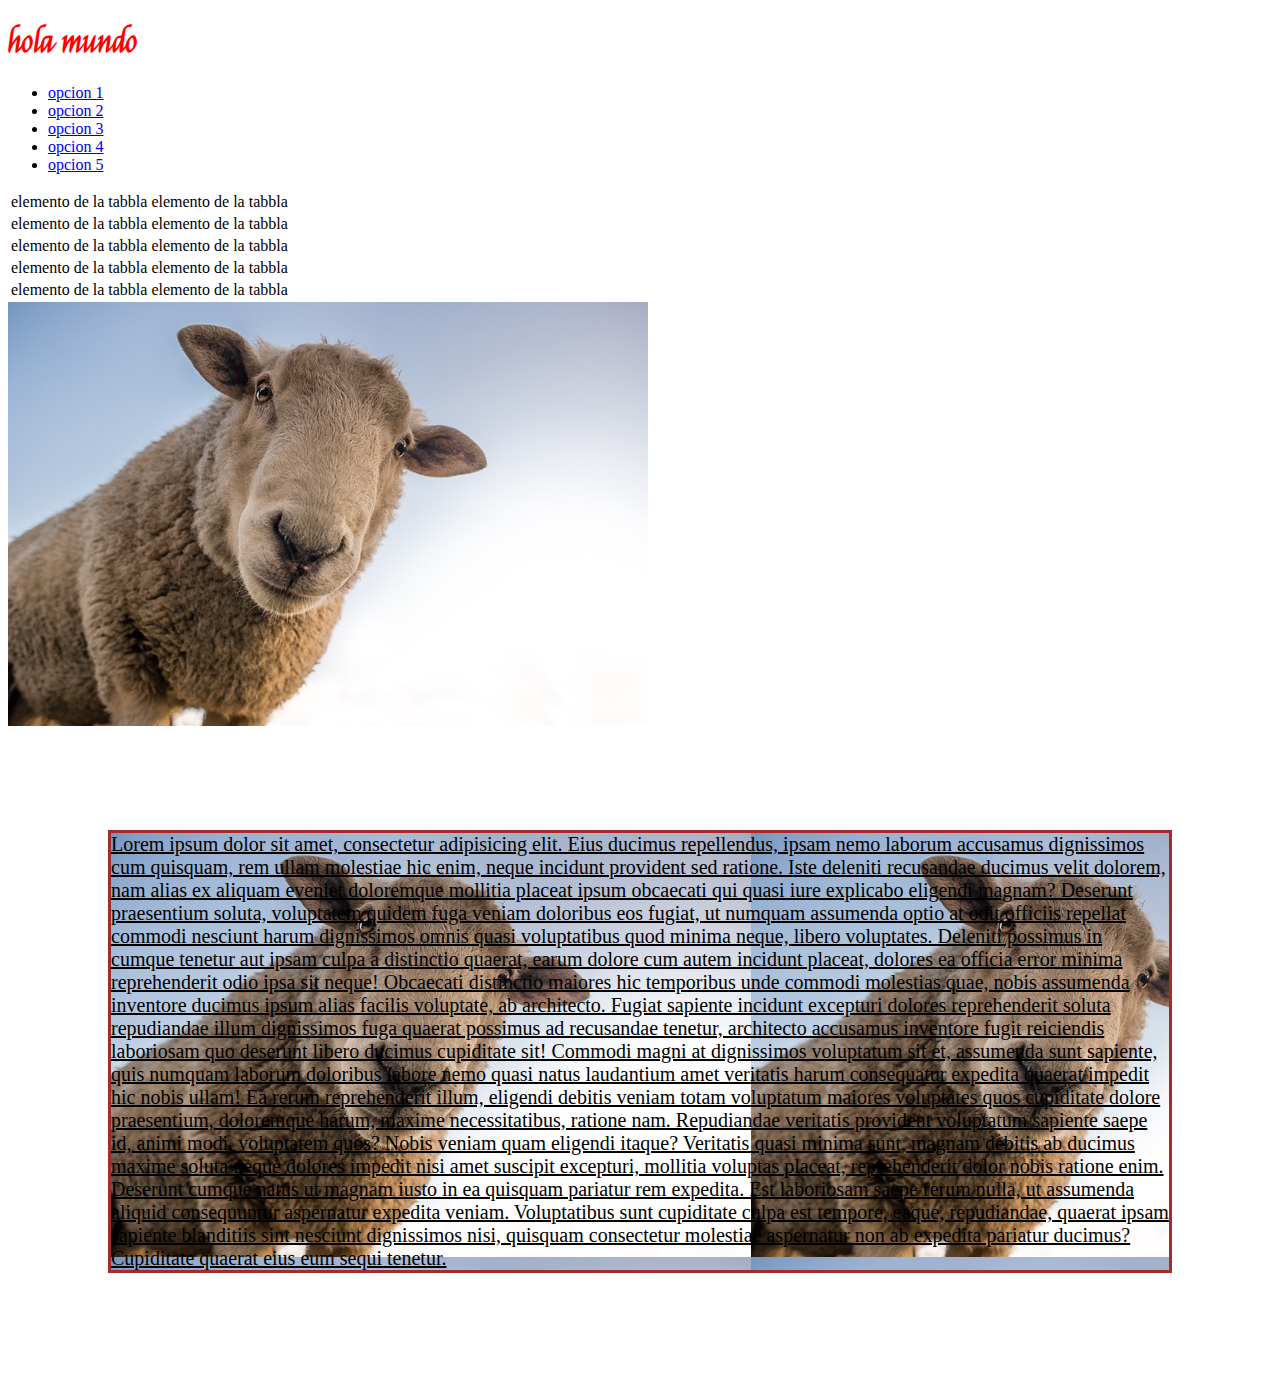
<file: Semana3/index.html>
<!DOCTYPE html>
<html lang="es">
<head>
    <meta charset="UTF-8">
    <link href="estilos/estilos.css" rel="stylesheet" type="text/css">
    <link href="https://fonts.googleapis.com/css?family=Felipa" rel="stylesheet">
    <title>Document</title>
</head>
<body>
    <h1>hola mundo</h1>

    <ul>
        <li><a href="pagina1.html">opcion 1</a></li>
        <li><a href="pagina2.html">opcion 2</a></li>
        <li><a href="pagina3.html">opcion 3</a></li>
        <li><a href="pagina4.html">opcion 4</a></li>
        <li><a href="pagina5.html">opcion 5</a></li>
    </ul>

    <table id="hola">
        <tr>
            <td>elemento de la tabbla</td>
            <td>elemento de la tabbla</td>
        </tr>
        <tr>
            <td>elemento de la tabbla</td>
            <td>elemento de la tabbla</td>
        </tr>
        <tr>
            <td>elemento de la tabbla</td>
            <td>elemento de la tabbla</td>
        </tr>
        <tr>
            <td>elemento de la tabbla</td>
            <td>elemento de la tabbla</td>
        </tr>
        <tr>
            <td>elemento de la tabbla</td>
            <td>elemento de la tabbla</td>
        </tr>
    </table>

    <img src="imagenes/sheep-1822137_640.jpg" alt="La oveja satanica">

    <main>
    <p id="Primer-parrafo" class="parrafo">Lorem ipsum dolor sit amet, consectetur adipisicing elit. Eius ducimus repellendus, ipsam nemo laborum accusamus dignissimos cum quisquam, rem ullam molestiae hic enim, neque incidunt provident sed ratione. Iste deleniti recusandae ducimus velit dolorem, nam alias ex aliquam eveniet doloremque mollitia placeat ipsum obcaecati qui quasi iure explicabo eligendi magnam? Deserunt praesentium soluta, voluptatem quidem fuga veniam doloribus eos fugiat, ut numquam assumenda optio at odit officiis repellat commodi nesciunt harum dignissimos omnis quasi voluptatibus quod minima neque, libero voluptates. Deleniti possimus in cumque tenetur aut ipsam culpa a distinctio quaerat, earum dolore cum autem incidunt placeat, dolores ea officia error minima reprehenderit odio ipsa sit neque! Obcaecati distinctio maiores hic temporibus unde commodi molestias quae, nobis assumenda inventore ducimus ipsum alias facilis voluptate, ab architecto. Fugiat sapiente incidunt excepturi dolores reprehenderit soluta repudiandae illum dignissimos fuga quaerat possimus ad recusandae tenetur, architecto accusamus inventore fugit reiciendis laboriosam quo deserunt libero ducimus cupiditate sit! Commodi magni at dignissimos voluptatum sit et, assumenda sunt sapiente, quis numquam laborum doloribus labore nemo quasi natus laudantium amet veritatis harum consequatur expedita quaerat impedit hic nobis ullam! Ea rerum reprehenderit illum, eligendi debitis veniam totam voluptatum maiores voluptates quos cupiditate dolore praesentium, doloremque harum, maxime necessitatibus, ratione nam. Repudiandae veritatis provident voluptatum sapiente saepe id, animi modi, voluptatem quos? Nobis veniam quam eligendi itaque? Veritatis quasi minima sunt, magnam debitis ab ducimus maxime soluta neque dolores impedit nisi amet suscipit excepturi, mollitia voluptas placeat, reprehenderit dolor nobis ratione enim. Deserunt cumque natus ut magnam iusto in ea quisquam pariatur rem expedita. Est laboriosam saepe rerum nulla, ut assumenda aliquid consequuntur aspernatur expedita veniam. Voluptatibus sunt cupiditate culpa est tempore, eaque, repudiandae, quaerat ipsam sapiente blanditiis sint nesciunt dignissimos nisi, quisquam consectetur molestiae aspernatur non ab expedita pariatur ducimus? Cupiditate quaerat eius eum sequi tenetur.</p></main>
</body>
</html>
</file>
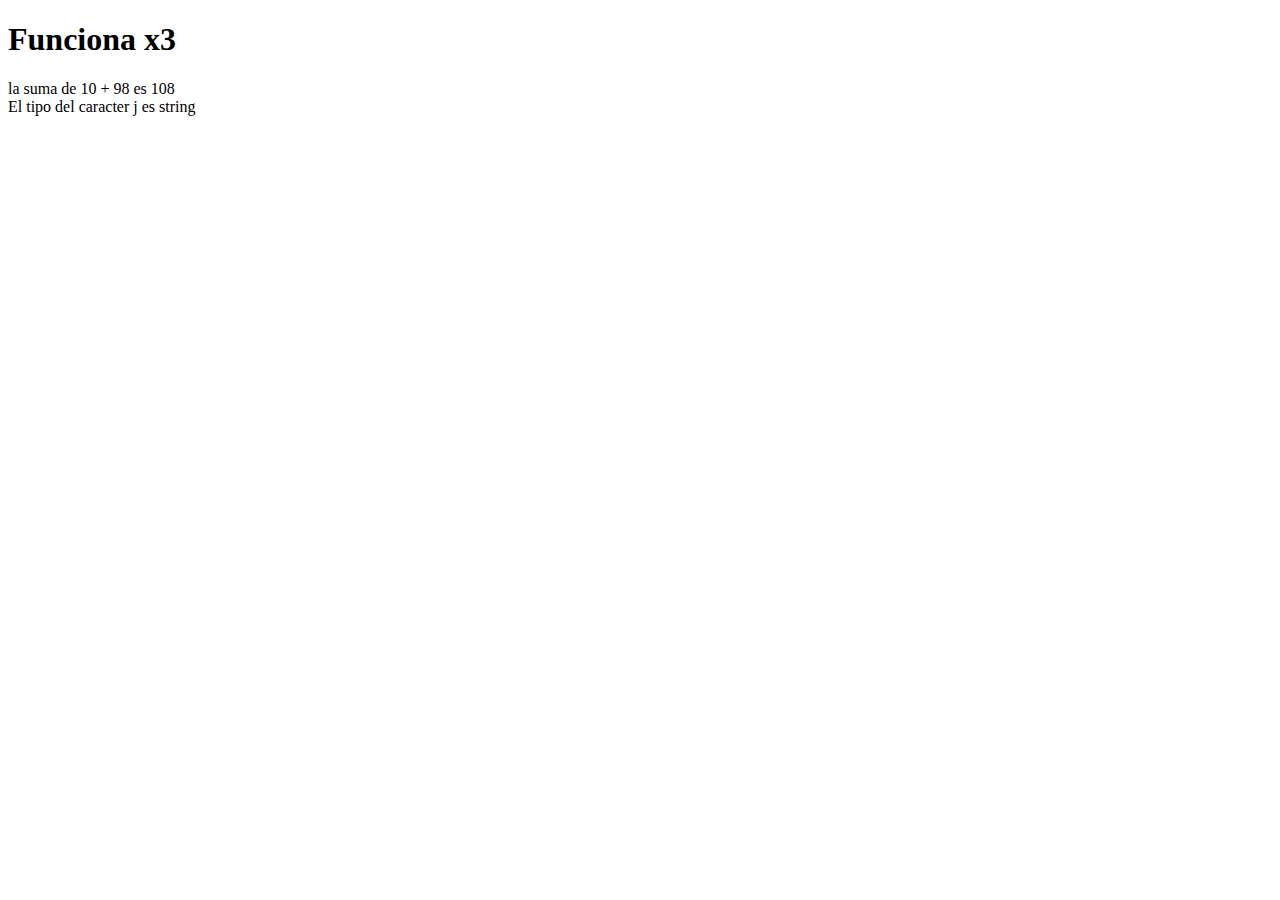
<file: Semana5/index.html>
<!DOCTYPE html>
<html lang="en">

<head>
    <meta charset="UTF-8">
    <title>Ejercicios js</title>
</head>

<body>
    <header>
        <h1 id="encabezado">

        </h1>
    </header>
    <section id="main">
        <article id="numeros">

        </article>

        <article id="caracteres">

        </article>

        <article id="cadenas">

        </article>

        <article id="booleanos">

        </article>
    </section>

    <script src="scripts/main.js" type="text/javascript"></script>
</body>

</html>
</file>
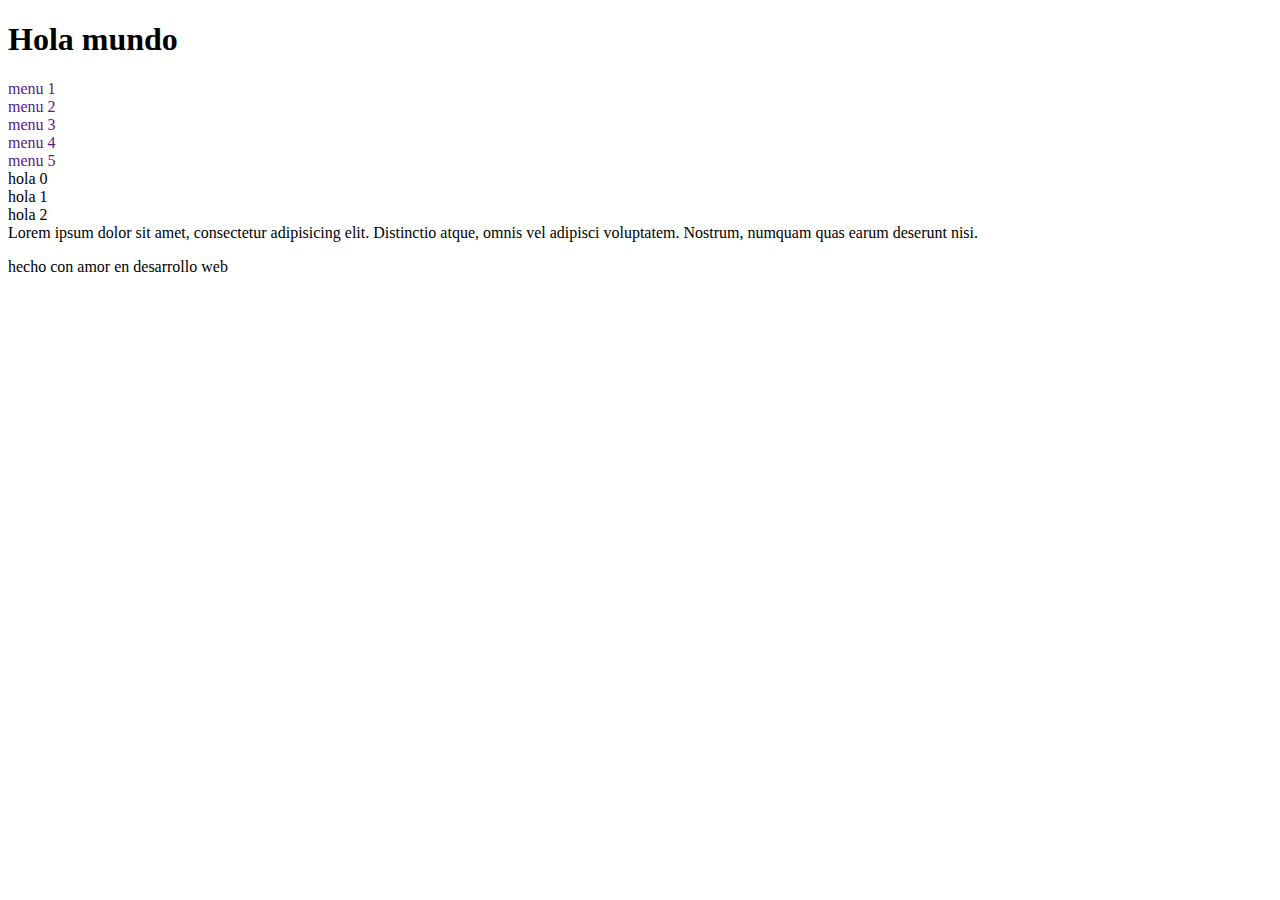
<file: Semana8/index.html>
<!DOCTYPE html>
<html lang="en">
<head>
    <meta charset="UTF-8">
    <title>Document</title>
    <link rel="stylesheet" href="css/main.css">
</head>
<body>

    <header>
       <h1 id="titulo">Hola mundo</h1>
        <nav>
            <li><a href="" id="menu1">menu 1</a></li>
            <li><a href="" id="menu2">menu 2</a></li>
            <li><a href="" id="menu3">menu 3</a></li>
            <li><a href="" id="menu4">menu 4</a></li>
            <li><a href="" id="menu5">menu 5</a></li>
        </nav>
    </header>

    <section class="main">
        <article id="articulo1">
            <h2>titulo 1</h2>
            <p>Lorem ipsum dolor sit amet, consectetur adipisicing elit. Porro, quae. Sed non numquam, commodi. Reiciendis reprehenderit iusto quod ab dignissimos vero similique nemo neque! Amet officia doloremque temporibus aliquid nihil quis assumenda hic soluta, sed voluptatibus tenetur sunt magni tempore nobis eum sapiente! Corrupti ullam consectetur tempora blanditiis eos cum, rem ducimus corporis harum totam, excepturi magnam hic nihil repellat, amet, quae modi accusamus possimus fugit consequuntur. Sunt quisquam quae rerum qui, dolor perferendis rem, sequi unde impedit illo, quo! Incidunt id labore error iure quidem quaerat sapiente necessitatibus neque dignissimos, voluptate culpa dolor velit fugiat accusamus reiciendis accusantium maxime est repellat, magnam alias! Unde sint eligendi, minima officia quo voluptatum modi nulla minus. Eveniet ad autem dolores corporis natus, id rerum quia eius tempore facilis. Dignissimos quibusdam earum eaque eveniet, facere consequatur accusamus dolores molestiae iure fugit laboriosam dicta nostrum ea aliquid voluptates praesentium maiores dolorem. Earum laudantium dicta, deserunt nostrum neque est dolorem obcaecati quia. Aliquid nobis ratione cum dolores, excepturi repellat eum facilis minus voluptates dolorem recusandae dicta nisi esse nihil laborum distinctio! Nesciunt possimus commodi, aspernatur amet facilis numquam consectetur minus sed odit soluta natus expedita, obcaecati cupiditate ipsa fuga reprehenderit tempore! Incidunt voluptas officiis quisquam!</p>
        </article>
        <article id="articulo2">
            <h2>titulo 2</h2>
            <p>Sequi, temporibus? Autem architecto nisi debitis eos perferendis voluptatibus, deleniti vero, obcaecati eveniet repellat sed accusamus, rerum harum! Error accusantium voluptate, omnis ex perspiciatis eaque. Asperiores pariatur suscipit, et qui dolor praesentium rem sit provident consequatur debitis perferendis error ipsa quia quam? Iure laborum optio vitae, dignissimos consectetur, aperiam ea recusandae nam natus debitis omnis molestias a! Ea non consequatur quasi unde! Dignissimos, perspiciatis, doloribus? Eligendi quas ea doloribus impedit et, id totam animi tempore eum vitae sit non, nisi quo, excepturi voluptatum consequatur exercitationem. Excepturi accusamus id soluta sit quaerat iste aspernatur, consequatur quod quos ab esse nesciunt, fugit ratione culpa obcaecati sapiente eius perferendis accusantium nisi asperiores aperiam quam voluptas debitis laudantium. Ipsam voluptas mollitia error et, voluptatibus alias. Animi molestias nesciunt praesentium quidem tempore, autem est at inventore voluptates placeat, dolores illo ab commodi obcaecati facere optio aut. Nihil molestiae tenetur in quas optio itaque dolores ullam consequuntur nostrum aliquid voluptas, quos ea iure fuga facere natus possimus nesciunt ipsum, facilis cupiditate esse exercitationem quod. Quidem recusandae asperiores voluptatibus impedit sunt tempora incidunt vero debitis, esse quisquam hic! Labore iusto cumque inventore officiis, nihil ducimus at obcaecati expedita animi. Magni in, laudantium ipsa tempore magnam possimus fuga.</p>
        </article>
        <article id="articulo3">
            <h2>titulo 3</h2>
            <p>Officiis nemo, eveniet! Doloremque accusantium sint suscipit ab dolore, illum et reiciendis dolor ipsa quaerat dolorem maxime, sapiente sunt mollitia veritatis ipsam similique quis modi hic libero aliquam odit explicabo. A ipsa, explicabo perferendis facere amet fugit excepturi nesciunt perspiciatis eius, minus, molestias expedita eum cupiditate ea unde culpa laborum deleniti porro veniam tempora! Corporis beatae provident adipisci assumenda. Magnam inventore maxime, amet provident suscipit, incidunt quaerat placeat dicta tempore, debitis et reprehenderit vitae sequi eum enim nesciunt. Mollitia dicta debitis id qui inventore omnis illo enim! Fugiat vitae nobis aut omnis asperiores, culpa alias impedit blanditiis repudiandae reprehenderit, accusamus sint debitis dolorum harum minima id. Qui quidem a dicta illum ab, hic. Fuga asperiores saepe id consequuntur tenetur, a aperiam laborum illo eveniet! Aperiam nihil dolore atque, enim quasi fugit magnam placeat reprehenderit error delectus laudantium ducimus itaque pariatur id, veniam rerum. Veniam ipsum aliquam exercitationem ab voluptates distinctio magnam, quos quis nam nisi laudantium aut, delectus sapiente, doloribus facere dolorem eveniet quibusdam hic odio unde ipsam suscipit. Eos ducimus architecto hic enim similique dolor, ullam quia provident voluptatum temporibus, iure esse, blanditiis repellat praesentium tempora molestiae. Ea reprehenderit corporis aliquid repellat voluptate, cupiditate illo hic velit quaerat ipsa.</p>
        </article>
    </section>

    <aside id="lateral">Lorem ipsum dolor sit amet, consectetur adipisicing elit. Distinctio atque, omnis vel adipisci voluptatem. Nostrum, numquam quas earum deserunt nisi.</aside>

    <footer>
        <p class="pie">hecho con amor en desarrollo web</p>
    </footer>

    <script src="js/main.js" type="text/javascript"></script>

</body>
</html>
</file>
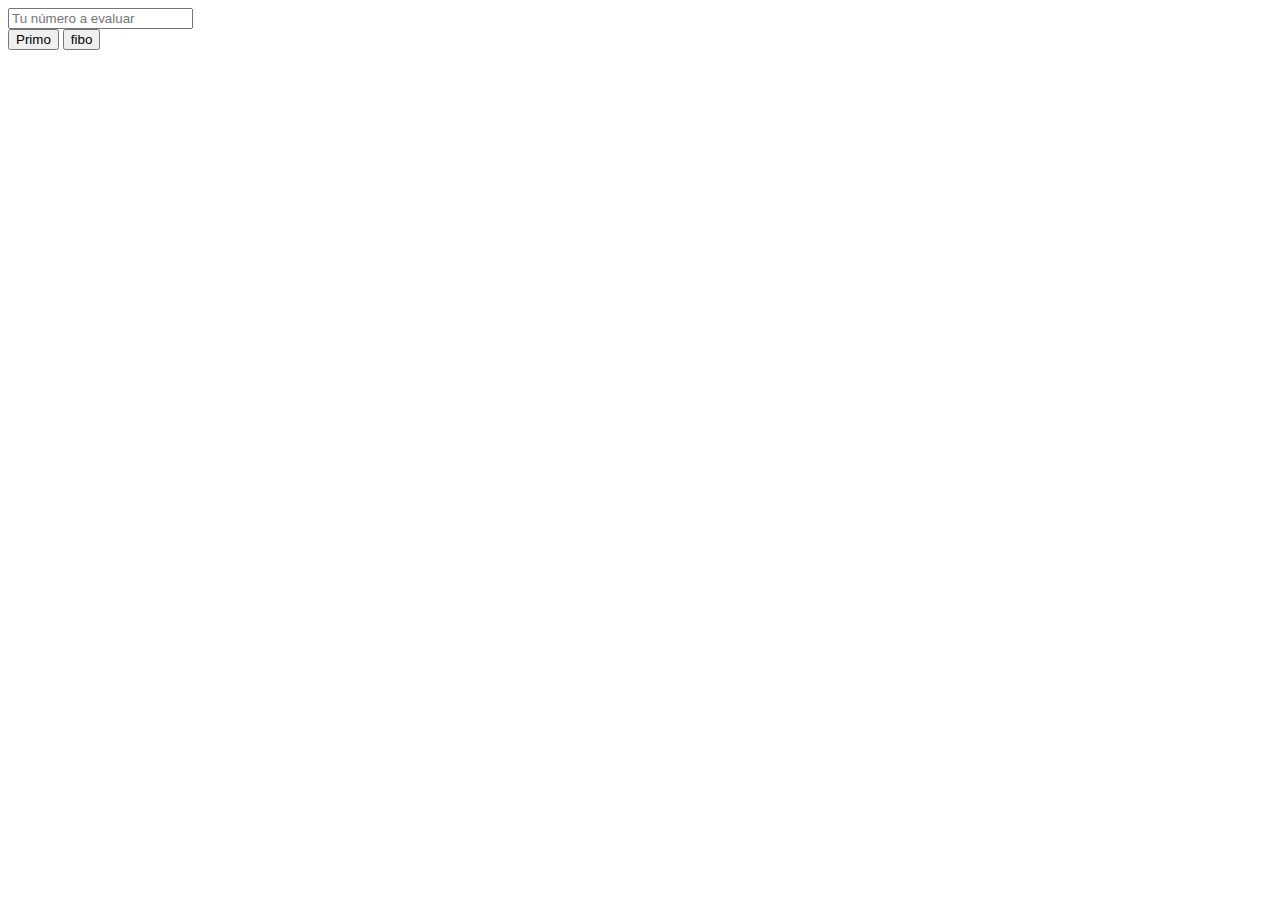
<file: Semana5/primo/index.html>
<!DOCTYPE html>
<html lang="en">
<head>
    <meta charset="UTF-8">
    <title>Ejercicio # primo</title>
</head>
<body>

    <section>
        <form action=""><input type="number" name="" id="numero" placeholder="Tu número a evaluar"></form>
        <button id="primo">Primo</button>
        <button id="fibo">fibo</button>
    </section>
    <section class="resultdo">
        <article id="resultado"></article>
    </section>
    <script src="js/primo.js" type="text/javascript"></script>
    <script src="js/main.js" type="text/javascript"></script>
</body>
</html>
</file>
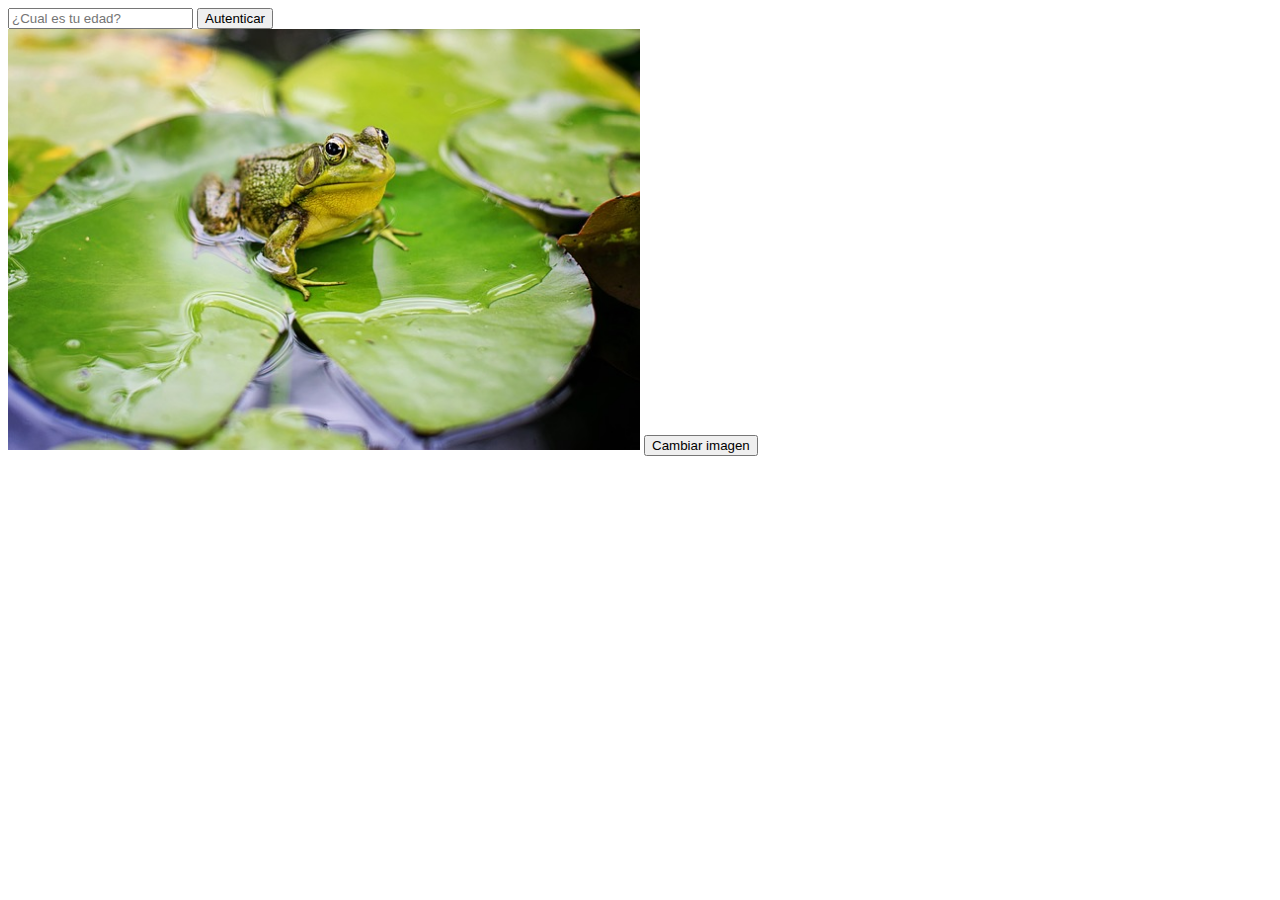
<file: Semana6/warmUP/index.html>
<!DOCTYPE html>
<html lang="en">
<head>
    <meta charset="UTF-8">
    <title>Autenticar</title>
    <link rel="stylesheet" href="css/estilos.css">
</head>

<body>

    <section>
        <article>
            <input type="number" name="edad" id="edad" placeholder="¿Cual es tu edad?">
            <button id="autenticar">Autenticar</button>
        </article>

        <article>
            <div id="mensaje"></div>
        </article>
    </section>

    <section>
        <article>
            <img src="img/bull-frog-2525994_640.jpg" alt="Un Sapo" id="bull" class="sapo">
            <button id="modImg">Cambiar imagen</button>
        </article>
    </section>

    <script src="js/autenticar.js" type="text/javascript"></script>
    <script src="js/modificarImagen.js" type="text/javascript"></script>

</body>
</html>
</file>
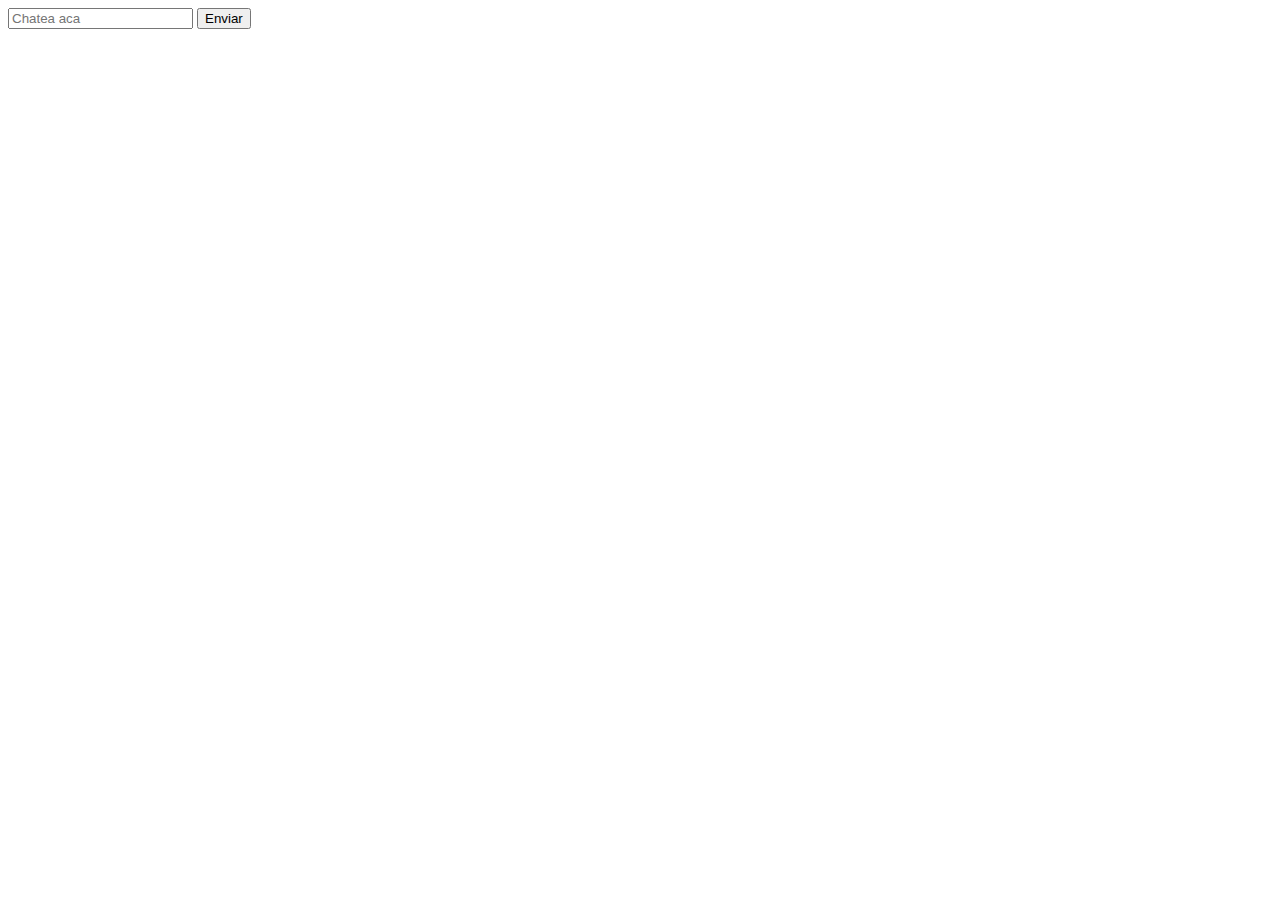
<file: Semana8/bot/index.html>
<!DOCTYPE html>
<html lang="en">
<head>
    <meta charset="UTF-8">
    <title>Document</title>
</head>
<body>
   <div class="entrada">
       <input type="text" name="" id="usser-input" placeholder="Chatea aca">
       <button id="enviar">Enviar</button>
   </div>

    <div id="pantalla">

   </div>


    <script src="js/main.js" type="text/javascript"></script>
</body>
</html>
</file>
<file: Semana3/estilos/estilos.css>
h1 {
    color: red;
    font-family: 'Felipa', cursive;
}
.parrafo {
    /* background-color: #e0e0eb; */
    font-size: 20px;
    margin: 100px;
    border-style: solid;
    background-image: url(../imagenes/sheep-1822137_640.jpg);
    background-attachment: scroll;
}

#Primer-parrafo {
    text-decoration: underline;
    border-color: brown;

img {
    width: 50%;
    height: 120px;
}

table {
    border-style: solid;
    border-color: red;
    border-width: 3px;
}

tr {
    border-style: solid;
    border-color: blue;
    border-width: 2px;
}

td {
    border-style: solid;
    border-color: pink;
    border-width: 5px;
}

#hola {
    background-color: cadetblue;
    border-spacing: 100px;
}



#bull {

}
</file>
<file: Semana8/css/main.css>
*{
    padding: 0;
}

.sin-subrayar{
    text-decoration: none;
}
</file>
<file: Semana6/warmUP/css/estilos.css>
.sapo {
    width: 50%;
    transition: ease;
    transition-duration: 0.5s;
}

.sapo2 {
    width: 100%;
    transition: ease;
    transition-duration: 0.5s;
}
</file>
